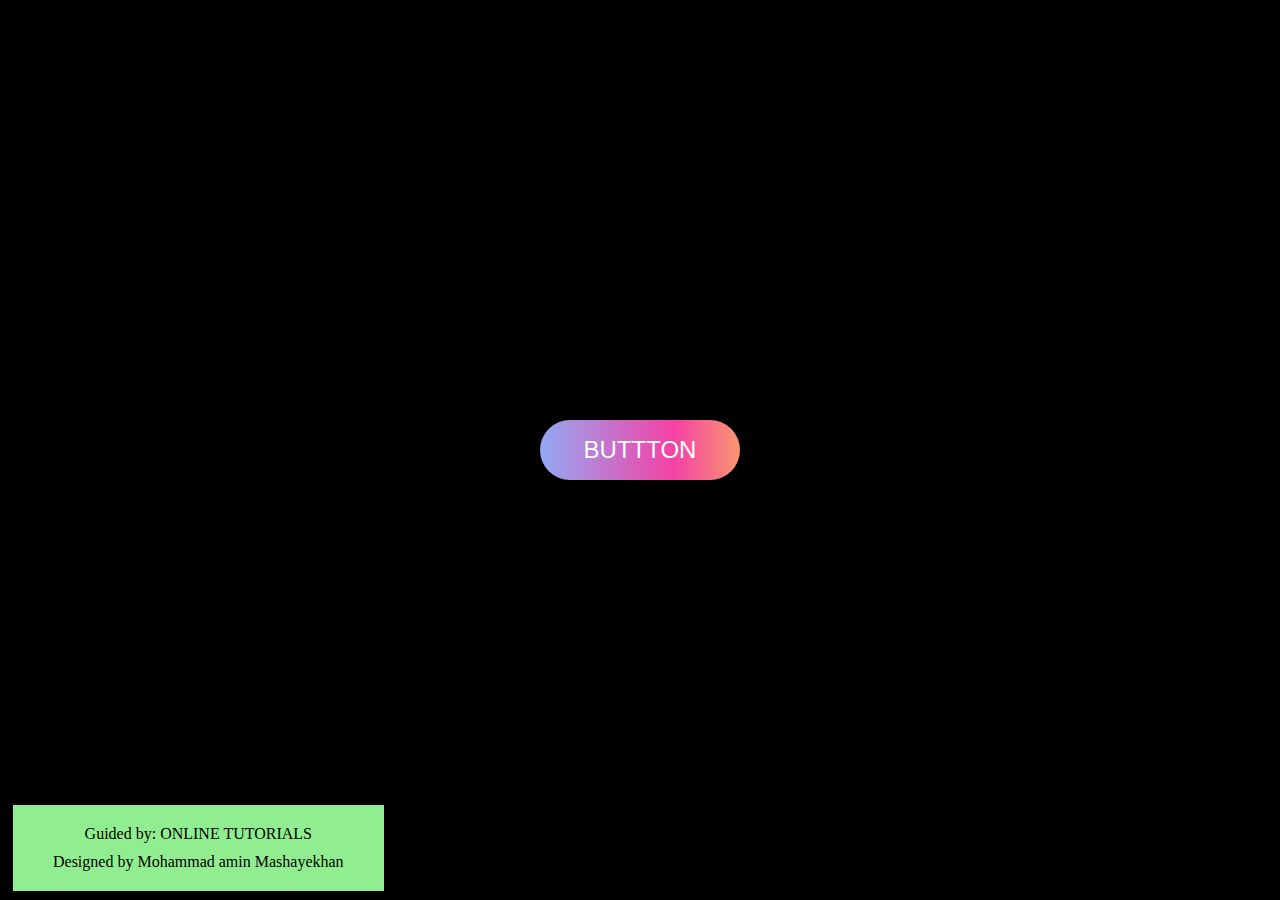
<file: index.html>
<!DOCTYPE html>
<head lang="en" dir="ltr">
<meta charset="UTF-8">
<meta name="viewport" content="width=device-wodth, initial-scale=1.0, user-scalable=no">
<title>Bottons 3</title>
<link rel="stylesheet" href="style.css">
</head>
<body>
		<a class="grad-botttom" href="#">Buttton</a>

		<footer>
			Guided by:<a target="_blank" href="">  ONLINE TUTORIALS</a>
			<br>
			Designed by <a target="_blank" href="">Mohammad amin Mashayekhan</a>
		</footer>
</body>
</html>
</file>
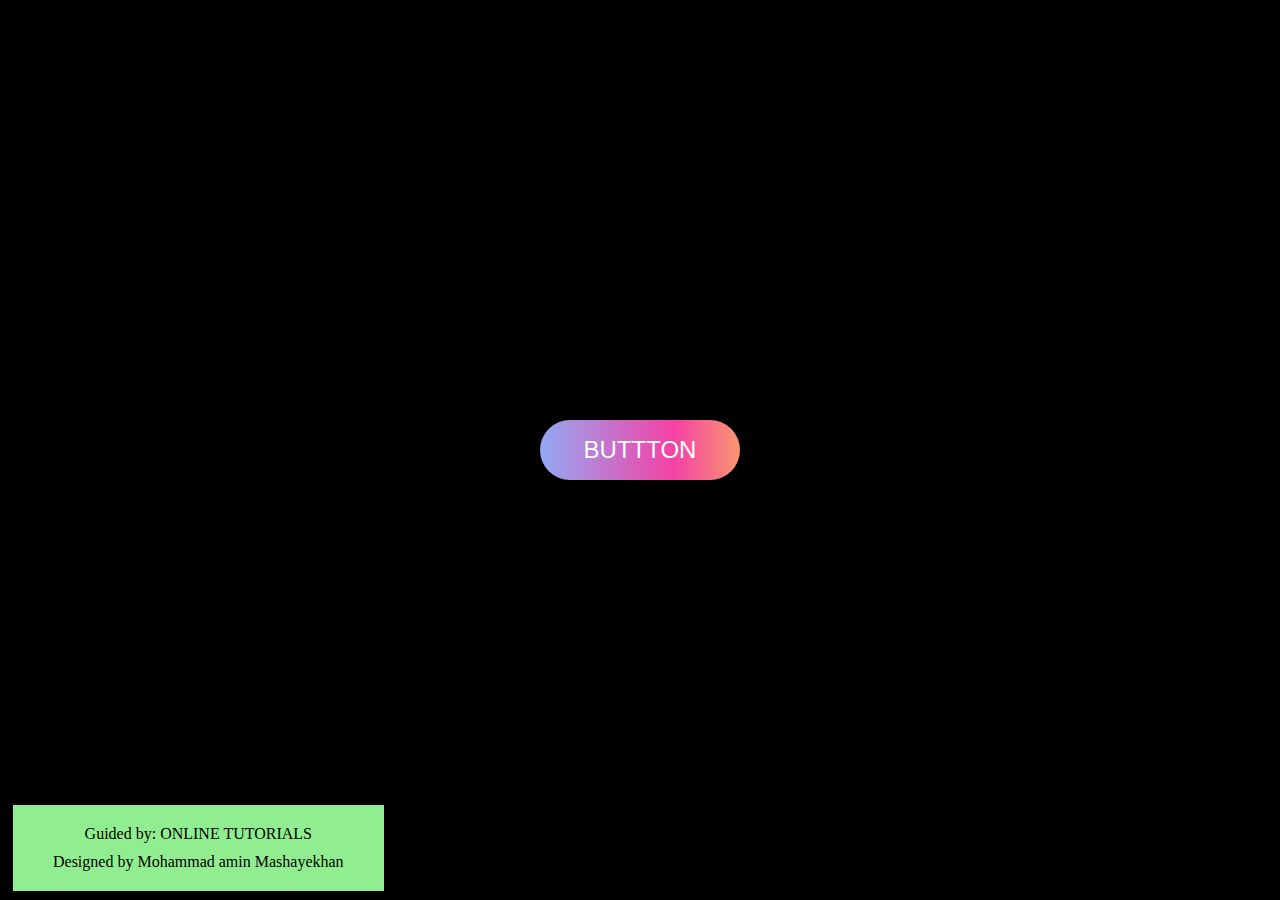
<file: Bottons 4.html>
<!DOCTYPE html>
<head lang="en" dir="ltr">
<meta charset="UTF-8">
<meta name="viewport" content="width=device-wodth, initial-scale=1.0, user-scalable=no">
<title>Bottons 3</title>
<link rel="stylesheet" href="Bottons 4.css">
</head>
<body>
		<a class="grad-botttom" href="#">Buttton</a>

		<footer>
			Guided by:<a target="_blank" href="">  ONLINE TUTORIALS</a>
			<br>
			Designed by <a target="_blank" href="">Mohammad amin Mashayekhan</a>
		</footer>
</body>
</html>
</file>
<file: style.css>
body{
	margin: 0;
	padding: 0;
	background: #000;
}


a.grad-botttom{
	position: absolute;
	top:50%;
	left: 50%;
	transform: translate(-50%, -50%);
	width: 200px;
	height: 60px;
	text-align: center;
	line-height: 60px;
	color: #fff;
	font-size: 24px;
	text-transform: uppercase;
	text-decoration: none;
	font-family: sans-serif;
	box-sizing: border-box;
	background: linear-gradient(90deg, #93a9f4, #f441a5 , #ffeb3b , #03a9fa);
	background-size: 400px;
	border-radius: 30px;
	z-index: 1;
}

a.grad-botttom:hover{
	animation: animate 8s linear infinite;
}

@keyframes animate{
	0% {background-position: 0%;}
	100%{background-position: 400%;}
}

a.grad-botttom:before{
	content: ' ';
	position: absolute;
	top: -5px;
	left: -5px;
	right: -5px;
	bottom: -5px;
	z-index: -1;
	background: linear-gradient(90deg, #93a9f4, #f441a5 , #ffeb3b , #03a9fa);
	background-size: 400px;
	border-radius: 40px;
	opacity: 0;
	transition: 0.5s;
 }

 a.grad-botttom:hover:before{
	filter: blur(20px);
	opacity: 1;
	animation: animate 8s linear infinite;

 }




footer{
	position: fixed;
	bottom: 1%;
	left: 1%;
	text-align: center;
	line-height: 28px;
	padding: 15px 20px;
	background-color: lightgreen;
  width: 331px;
	max-width: 86%;
	margin-top: auto;
}


footer a{
	color: #000;
	text-decoration: none;
}
</file>
<file: Bottons 4.css>
body{
	margin: 0;
	padding: 0;
	background: #000;
}


a.grad-botttom{
	position: absolute;
	top:50%;
	left: 50%;
	transform: translate(-50%, -50%);
	width: 200px;
	height: 60px;
	text-align: center;
	line-height: 60px;
	color: #fff;
	font-size: 24px;
	text-transform: uppercase;
	text-decoration: none;
	font-family: sans-serif;
	box-sizing: border-box;
	background: linear-gradient(90deg, #93a9f4, #f441a5 , #ffeb3b , #03a9fa);
	background-size: 400px;
	border-radius: 30px;
	z-index: 1;
}

a.grad-botttom:hover{
	animation: animate 8s linear infinite;
}

@keyframes animate{
	0% {background-position: 0%;}
	100%{background-position: 400%;}
}

a.grad-botttom:before{
	content: ' ';
	position: absolute;
	top: -5px;
	left: -5px;
	right: -5px;
	bottom: -5px;
	z-index: -1;
	background: linear-gradient(90deg, #93a9f4, #f441a5 , #ffeb3b , #03a9fa);
	background-size: 400px;
	border-radius: 40px;
	opacity: 0;
	transition: 0.5s;
 }

 a.grad-botttom:hover:before{
	filter: blur(20px);
	opacity: 1;
	animation: animate 8s linear infinite;

 }




footer{
	position: fixed;
	bottom: 1%;
	left: 1%;
	text-align: center;
	line-height: 28px;
	padding: 15px 20px;
	background-color: lightgreen;
  width: 331px;
	max-width: 86%;
	margin-top: auto;
}


footer a{
	color: #000;
	text-decoration: none;
}
</file>
